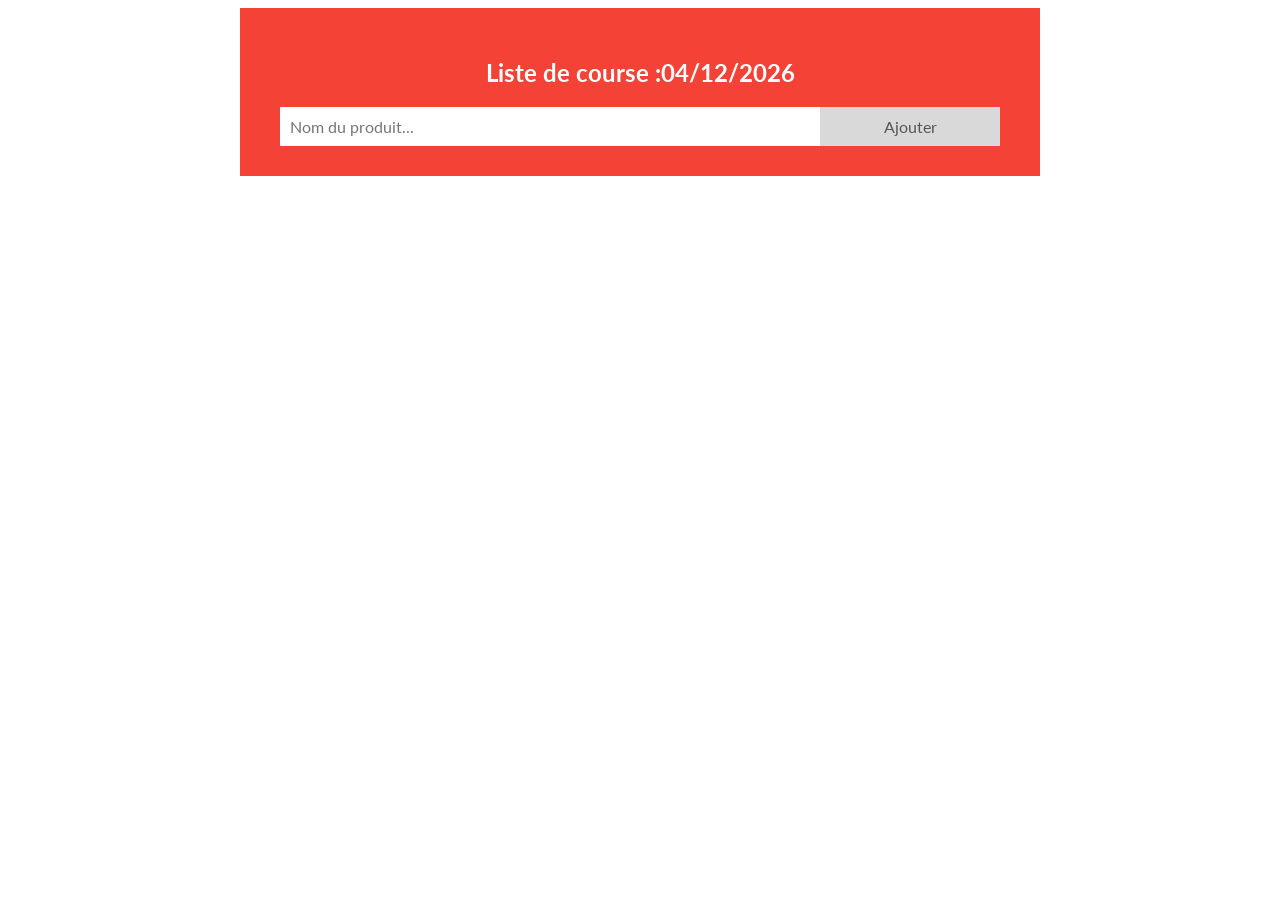
<file: 6_DOM/index.html>
<!DOCTYPE html>
<html lang="en">
<head>
    <meta charset="UTF-8">
    <meta name="viewport" content="width=device-width, initial-scale=1.0">
    <title>Document</title>
    <link href="style.css" rel="stylesheet">
    <script src="monscript.js" defer></script>
    
</head>
<body>
    <main>
  <header>
    <h2>Liste des courses</h2>
    <input type="text" id="myInput" placeholder="Nom du produit...">
    <span class="btn">Ajouter</span>
  </header>

  <ul id="listeCourses">
    
  </ul>
</main>
</body>
</html>
</file>
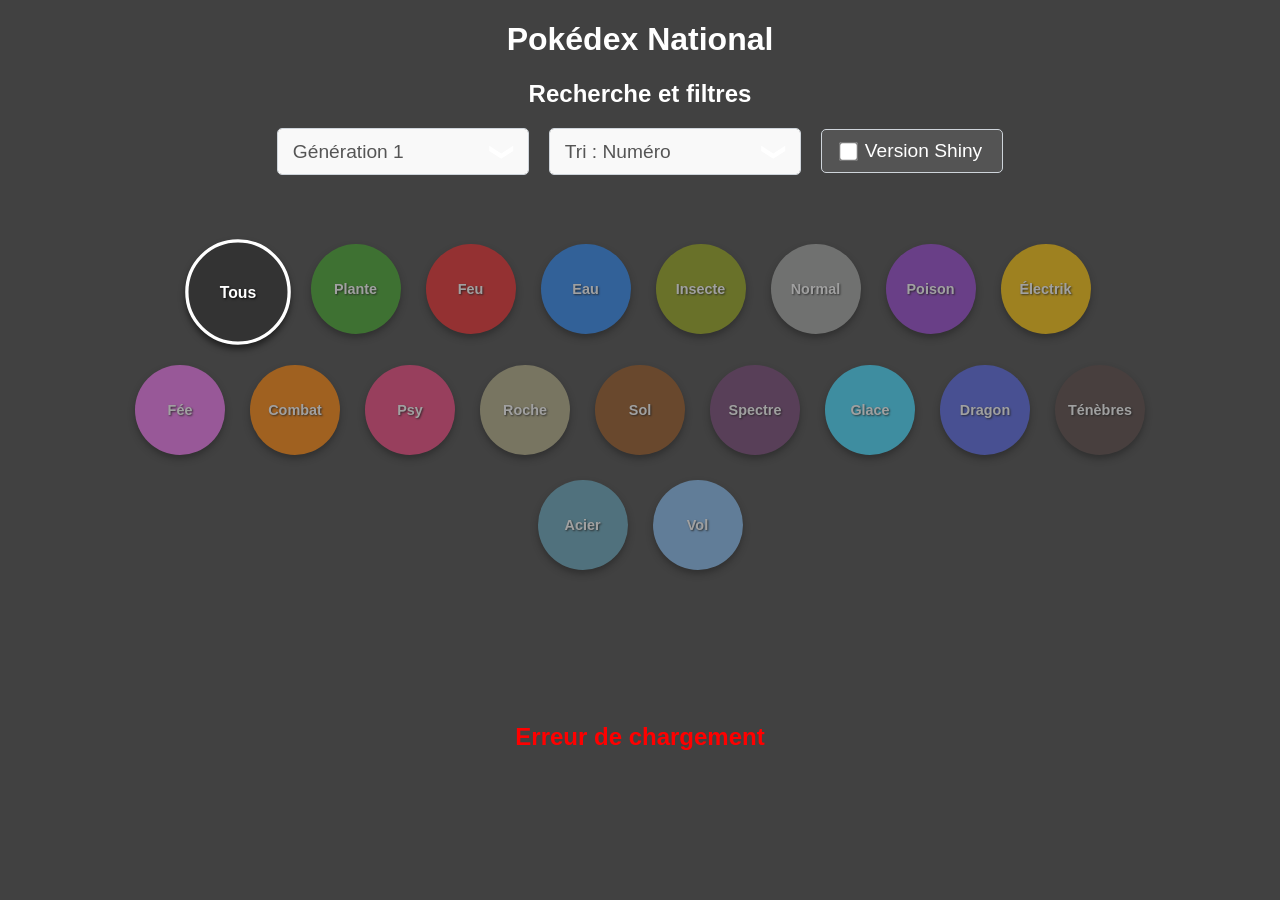
<file: 7_Les_API/index.html>
<!DOCTYPE html>
<html lang="fr">
<head>
  <meta charset="UTF-8">
  <meta http-equiv="X-UA-Compatible" content="IE=edge">
  <meta name="viewport" content="width=device-width, initial-scale=1.0">
  <title>Pokédex</title>
  <link rel="stylesheet" href="./css/normalize.css">
  <link rel="stylesheet" href="./css/style.css">
  <script src="./js/script.js" defer type="module"></script>
</head>
<body>
  <h1>Pokédex National</h1>
  <h2>Recherche et filtres</h2>
  
  <section id="filtre">
    <div class="filters-container">
        <div class="select">
          <select id="generation-select">
            <option value="1">Génération 1</option>
            <option value="2">Génération 2</option>
            <option value="3">Génération 3</option>
            <option value="4">Génération 4</option>
            <option value="5">Génération 5</option>
            <option value="6">Génération 6</option>
            <option value="7">Génération 7</option>
            <option value="8">Génération 8</option>
          </select>
        </div>

        <div class="select">
          <select id="sort-select">
            <option value="id">Tri : Numéro</option>
            <option value="name">Tri : Nom</option>
            <option value="hp">Tri : Points de vie</option>
            <option value="attack">Tri : Attaque</option>
            <option value="type">Tri : Type</option>
          </select>
        </div>

        <div class="shiny-container">
            <input type="checkbox" id="shiny-toggle">
            <label for="shiny-toggle">Version Shiny</label>
        </div>
    </div>
  </section>

  <div id="types"></div>

  <main id="pokemon-container"></main>

</body>
</html>
</file>
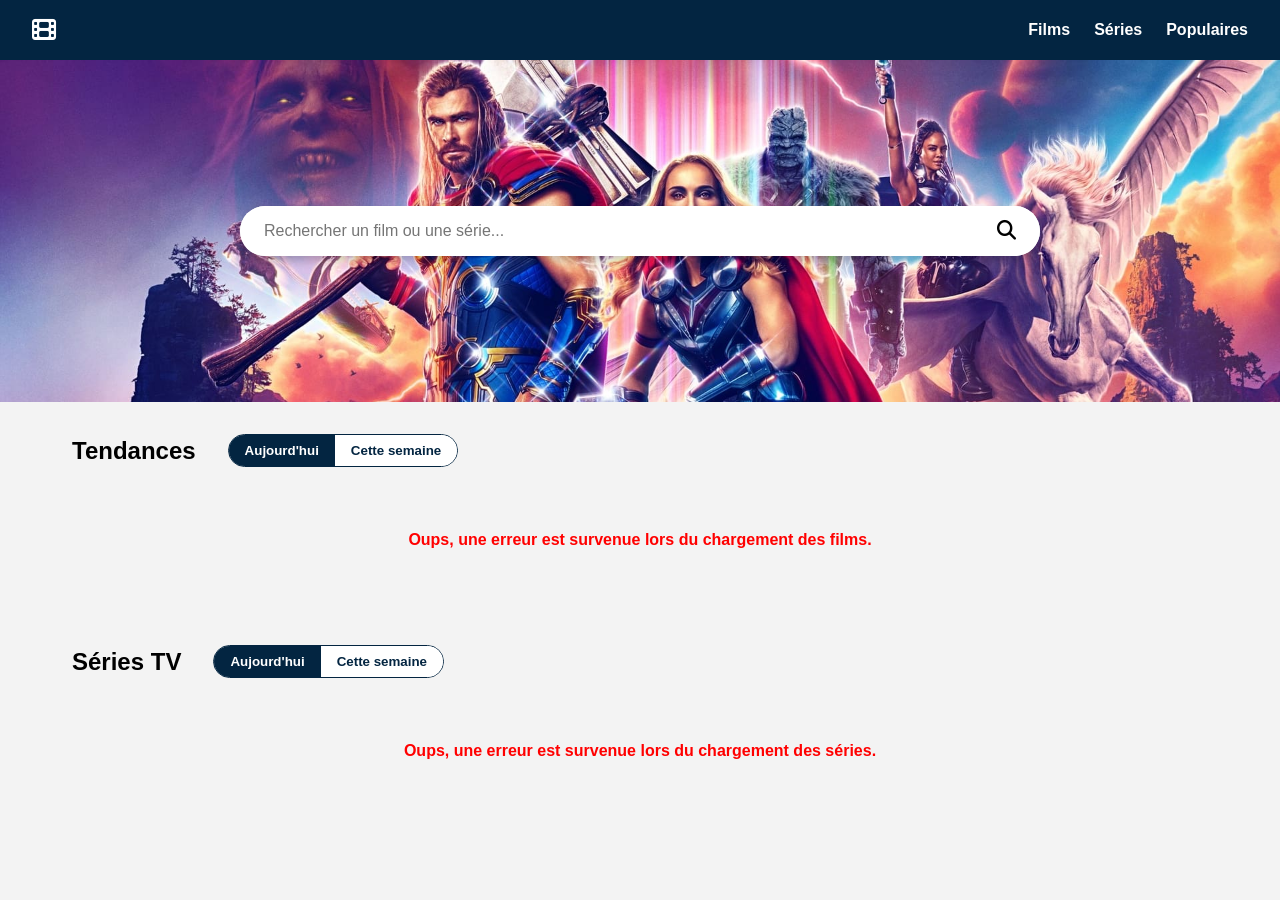
<file: Projet/index.html>
<!DOCTYPE html>
<html lang="fr">
<head>
    <meta charset="UTF-8">
    <meta name="viewport" content="width=device-width, initial-scale=1.0">
    <title>TMDB - Accueil</title>
    <link rel="stylesheet" href="css/style.css">
    <link rel="stylesheet" href="https://cdnjs.cloudflare.com/ajax/libs/font-awesome/6.4.0/css/all.min.css">
</head>
<body>
    <header>
        <nav class="navbar">
            <div class="logo">
                <i class="fa-solid fa-film"></i>
            </div>
            <ul class="nav-links">
                <li><a href="index.html" id="nav-movies">Films</a></li>
                <li><a href="#" id="nav-series">Séries</a></li>
                <li><a href="#" id="nav-popular">Populaires</a></li>
            </ul>
        </nav>
    </header>

    <main>
        <section class="hero">
            <div class="search-container">
                <form id="search-form">
                    <input type="search" id="search-input" placeholder="Rechercher un film ou une série..." required>
                    <button type="submit"><i class="fa-solid fa-magnifying-glass"></i></button>
                </form>
            </div>
        </section>

        <section class="content-section" id="movies-section">
            <div class="section-header">
                <h2>Tendances</h2>
                <div class="toggle-buttons" id="trending-toggles">
                    <button class="active" data-time="day">Aujourd'hui</button>
                    <button data-time="week">Cette semaine</button>
                </div>
            </div>
            <div id="error-message" class="error-hidden"></div>
            <div class="grid-container" id="trending-results">
            </div>
        </section>

        <section class="content-section" id="tv-section">
            <div class="section-header">
                <h2>Séries TV</h2>
                <div class="toggle-buttons" id="tv-toggles">
                    <button class="active" data-time="day">Aujourd'hui</button>
                    <button data-time="week">Cette semaine</button>
                </div>
            </div>
            <div id="tv-error-message" class="error-hidden"></div>
            <div class="grid-container" id="tv-results">
            </div>
        </section>

        <section class="content-section" id="results-section" style="display:none;">
            <div class="section-header">
                <h2 id="results-title">Résultats de la recherche</h2>
            </div>
            <div id="search-error-message" class="error-hidden"></div>
            <div class="grid-container" id="search-results">
            </div>
        </section>

    </main>

    <script src="js/script.js"></script>
</body>
</html>
</file>
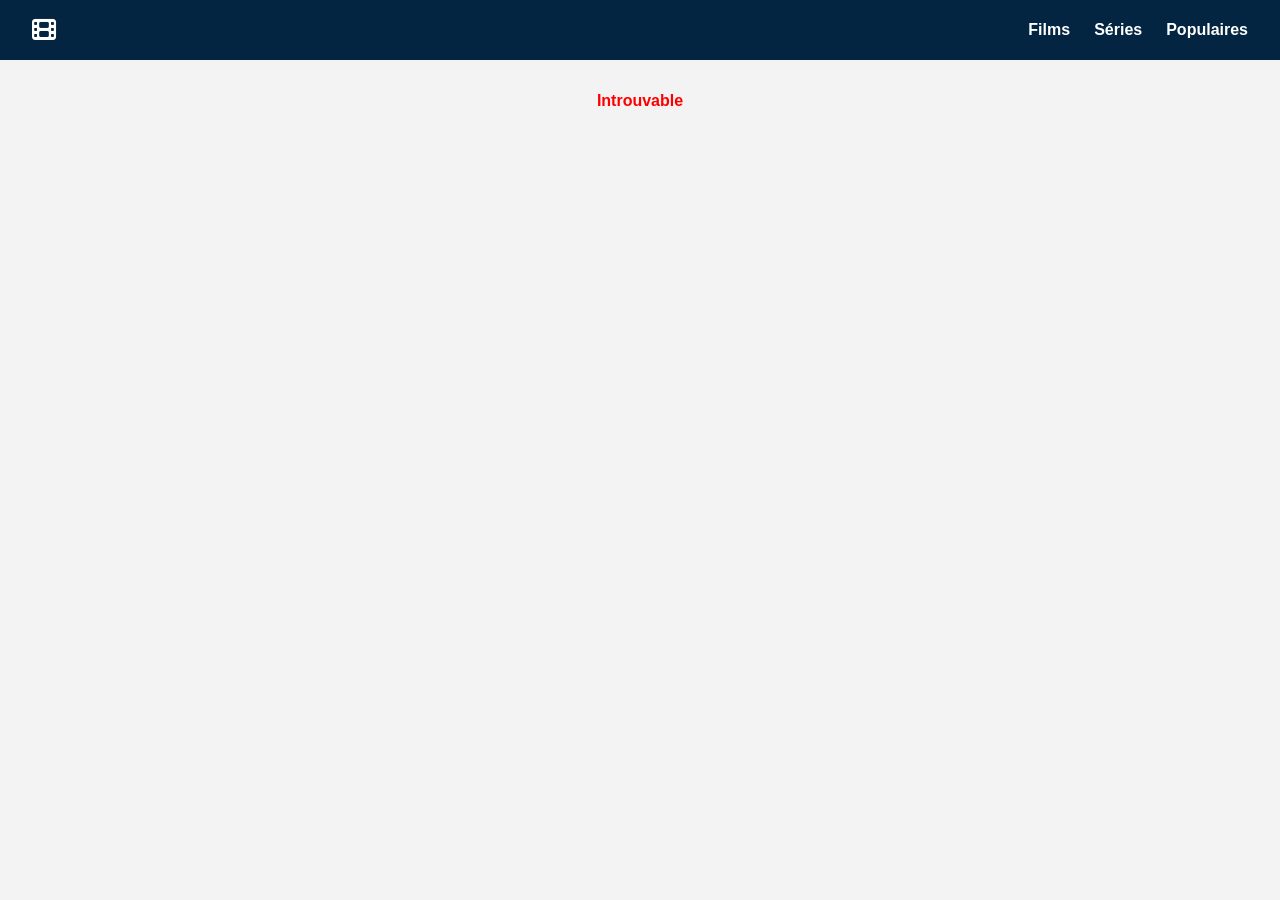
<file: Projet/new_page.html>
<!DOCTYPE html>
<html lang="fr">
<head>
    <meta charset="UTF-8">
    <meta name="viewport" content="width=device-width, initial-scale=1.0">
    <title>TMDB - Détails</title>
    <link rel="stylesheet" href="css/style.css">
    <link rel="stylesheet" href="https://cdnjs.cloudflare.com/ajax/libs/font-awesome/6.4.0/css/all.min.css">
</head>
<body>
    <header>
        <nav class="navbar">
            <div class="logo"><a href="index.html"><i class="fa-solid fa-film"></i></a></div>
            <ul class="nav-links">
                <li><a href="index.html">Films</a></li>
                <li><a href="index.html#tv-section">Séries</a></li>
                <li><a href="index.html#nav-popular">Populaires</a></li>
            </ul>
        </nav>
    </header>

    <main id="details-main">
        <section id="movie-header" class="movie-header">
        </section>

        <section id="cast-section" class="cast-section" style="display:none;">
            <h2>Casting</h2>
            <div class="grid-container cast-grid" id="cast-results">
            </div>
        </section>
    </main>

    <script src="js/script.js"></script>
</body>
</html>
</file>
<file: 6_DOM/style.css>
/* Include the padding and border in an element's total width and height */
@import url('https://fonts.googleapis.com/css2?family=Dancing+Script&family=Lato&display=swap');
* {
  box-sizing: border-box;
  font-family: 'Lato', sans-serif;
}

main{
  max-width:800px;
  margin : 0 auto;
}
/* Remove margins and padding from the list */
ul {
  margin: 0;
  padding: 0;
  
}

/* Style the list items */
ul li {
  cursor: pointer;
  font-family: 'Dancing Script', cursive;
  position: relative;
  padding: 12px 8px 12px 40px;
  background: #eee;
  font-size: 2em;
  transition: 0.2s;
  list-style : none;

  /* make the list items unselectable */
  -webkit-user-select: none;
  -moz-user-select: none;
  -ms-user-select: none;
  user-select: none;
}

/* Set all odd list items to a different color (zebra-stripes) */
ul li:nth-child(odd) {
  background: #f9f9f9;
}

/* Darker background-color on hover */
ul li:hover {
  background: #ddd;
}

/* When clicked on, add a background color and strike out text */
ul li.checked {
  background: #888;
  color: #fff;
  text-decoration: line-through;
}

/* Add a "checked" mark when clicked on */
ul li.checked::before {
  content: '';
  position: absolute;
  border-color: #fff;
  border-style: solid;
  border-width: 0 2px 2px 0;
  top: 10px;
  left: 16px;
  transform: rotate(45deg);
  height: 15px;
  width: 7px;
}

/* Style the close button */
.close {
  position: absolute;
  right: 0;
  top: 0;
  padding: 12px 16px 12px 16px;
}

.close:hover {
  background-color: #f44336;
  color: white;
}

/* Style the header */
header {
  background-color: #f44336;
  padding: 30px 40px;
  color: white;
  text-align: center;
}

/* Clear floats after the header */
header:after {
  content: "";
  display: table;
  clear: both;
}

/* Style the input */
input {
  margin: 0;
  border: none;
  border-radius: 0;
  width: 75%;
  padding: 10px;
  float: left;
  font-size: 16px;
}

/* Style the "Add" button */
.btn {
  padding: 10px;
  width: 25%;
  background: #d9d9d9;
  color: #555;
  float: left;
  text-align: center;
  font-size: 16px;
  cursor: pointer;
  transition: 0.3s;
  border-radius: 0;
  
}

.addBtn:hover {
  background-color: #000000;
}

.itemCheck{
  background-color: lightblue !important;
  text-decoration: line-through;
}
</file>
<file: 7_Les_API/css/style.css>
:root {
  --green: rgba(61, 122, 107, 1);
}

body {
  background-color: #414141;
  color: white;
  font-family: sans-serif;
}

h1, h2 {
  text-align: center;
}

main {
  display: flex;
  flex-direction: row;
  flex-wrap: wrap;
  justify-content: space-around;
  padding: 5%;
}

article {
  width: 350px;
  border-radius: 20px;
  border: 10px solid grey;
  background-color: grey;
  overflow: hidden;
  margin: 10px;
  -webkit-box-shadow: -1px 2px 13px 0px rgba(0, 0, 0, 0.74);
  box-shadow: -1px 2px 13px 0px rgba(0, 0, 0, 0.74);
}

picture {
  display: block;
  background-color: rgba(0, 0, 0, 0.25);
  height: 250px;
  display: flex;
  align-items: center;
  justify-content: center;
}

article img {
  width: 80%;
  margin: auto;
  display: block;
}

figcaption {
  background-color: rgba(255, 255, 255, 0.5);
  position: relative;
  color: black;
  padding-top: 15px;
}

ol {
  list-style: none;
  margin: 0;
  padding: 15px;
}

figure {
  display: flex;
  flex-direction: column;
  margin: 0;
}

.type-container {
  display: flex;
  justify-content: center;
  gap: 10px;
  position: absolute;
  top: -15px;
  width: 100%;
}

.types {
  background-color: #000;
  color: #fff;
  padding: 5px 10px;
  border-radius: 5px;
}

#filtre {
  display: flex;
  flex-direction: column;
  align-items: center;
  justify-content: center;
}

.filters-container {
  display: flex;
  gap: 20px;
  flex-wrap: wrap;
  justify-content: center;
  align-items: center;
}

select {
  appearance: none;
  outline: 0;
  border: 0 !important;
  background: #f9f9f9;
  background-image: none;
  box-shadow: none;
  font-size: 1.2em;
}

.select {
  position: relative;
  width: 250px;
  height: 45px;
  overflow: hidden;
  border-radius: 5px;
  border: 1px solid #ced4da;
}

.select select {
  width: 100%;
  height: 100%;
  margin: 0;
  padding-left: 15px;
  color: #555555;
  cursor: pointer;
}

.select::after {
  content: '\276F';
  position: absolute;
  top: 20%;
  right: 0;
  padding: 0 15px;
  background: white;
  pointer-events: none;
  transform: rotate(90deg);
  font-size: 1.5em;
  background: #f9f9f9;
}

.select:hover::after {
  color: #fa6141;
}

.shiny-container {
  display: flex;
  align-items: center;
  gap: 10px;
  font-size: 1.2em;
  background: rgba(255, 255, 255, 0.1);
  padding: 10px 20px;
  border-radius: 5px;
  cursor: pointer;
  border: 1px solid #ced4da;
}

.shiny-container input {
  transform: scale(1.5);
  cursor: pointer;
}

#types {
  display: flex;
  justify-content: center;
  flex-direction: row;
  flex-wrap: wrap;
  margin: 5% auto;
  width: 80%;
  gap: 15px;
}

#types > div {
  width: 70px;
  height: 70px;
  padding: 10px;
  text-align: center;
  background-color: #fff;
  border-radius: 50%;
  margin: 5px;
  display: flex;
  align-items: center;
  justify-content: center;
  color: white;
  font-weight: bold;
  font-size: 0.9em;
  text-shadow: 1px 1px 2px rgba(0,0,0,0.8);
  transition: transform 0.2s;
  box-shadow: 0px 4px 6px rgba(0,0,0,0.5);
  opacity: 0.5;
}

#types > div:hover {
  transform: scale(1.2);
  cursor: pointer;
}

#types > div.active {
  opacity: 1;
  transform: scale(1.1);
  border: 3px solid white;
}
</file>
<file: Projet/css/style.css>
:root {
    --primary-color: #032541;
    --text-light: #ffffff;
    --text-dark: #000000;
    --bg-gray: #f3f3f3;
}

* {
    margin: 0;
    padding: 0;
    box-sizing: border-box;
    font-family: 'Arial', sans-serif;
}

body {
    background-color: var(--bg-gray);
    overflow-x: hidden;
}

@keyframes fadeIn {
    from { opacity: 0; transform: translateY(20px); }
    to { opacity: 1; transform: translateY(0); }
}

.navbar {
    background-color: var(--primary-color);
    padding: 1rem 2rem;
    display: flex;
    justify-content: space-between;
    align-items: center;

    & .logo {
        color: var(--text-light);
        font-size: 1.5rem;
        
        & a { color: inherit; text-decoration: none; }
    }

    & .nav-links {
        list-style: none;
        display: flex;
        gap: 1.5rem;

        & a {
            color: var(--text-light);
            text-decoration: none;
            font-weight: bold;
            transition: color 0.3s ease;

            &:hover { color: #1cb5e0; }
        }
    }
}

.hero {
    height: 342px;
    background: url('../image/thor.png') center/cover;
    display: flex;
    align-items: center;
    justify-content: center;
    padding: 0 20px;

    & .search-container {
        width: 100%;
        max-width: 800px;

        & form {
            display: flex;
            background: white;
            border-radius: 30px;
            overflow: hidden;
            box-shadow: 0 4px 10px rgba(0,0,0,0.2);

            & input {
                flex: 1;
                padding: 1rem 1.5rem;
                border: none;
                outline: none;
                font-size: 1rem;
            }

            & button {
                padding: 0 1.5rem;
                border: none;
                background: white;
                cursor: pointer;
                font-size: 1.2rem;
            }
        }
    }
}

.content-section {
    padding: 2rem;
    max-width: 1200px;
    margin: 0 auto;

    & .section-header {
        display: flex;
        align-items: center;
        gap: 2rem;
        margin-bottom: 2rem;

        & .toggle-buttons {
            display: flex;
            border: 1px solid var(--primary-color);
            border-radius: 20px;
            overflow: hidden;

            & button {
                padding: 0.5rem 1rem;
                border: none;
                background: white;
                color: var(--primary-color);
                cursor: pointer;
                font-weight: bold;
                transition: all 0.3s ease;

                &.active {
                    background: var(--primary-color);
                    color: white;
                }
            }
        }
    }
}

.grid-container {
    display: grid;
    grid-template-columns: repeat(auto-fill, minmax(180px, 1fr));
    gap: 1.5rem;
    width: 100%;
}

.card {
    background: white;
    border-radius: 8px;
    overflow: hidden;
    box-shadow: 0 4px 6px rgba(0,0,0,0.1);
    cursor: pointer;
    text-decoration: none;
    color: var(--text-dark);
    animation: fadeIn 0.5s ease-out forwards;
    transition: transform 0.3s ease, box-shadow 0.3s ease;
    width: 100%;
    display: flex;
    flex-direction: column;

    &:hover {
        transform: scale(1.05) translateY(-5px);
        box-shadow: 0 15px 30px rgba(0,0,0,0.3);
    }

    & img {
        width: 100%;
        height: 270px;
        object-fit: cover;
    }

    & .card-content {
        padding: 1rem;
        position: relative;
        flex-grow: 1;
        display: flex;
        flex-direction: column;
        justify-content: space-between;

        & .badge {
            position: absolute;
            top: -20px;
            right: 10px;
            background: var(--primary-color);
            color: white;
            border-radius: 50%;
            width: 40px;
            height: 40px;
            display: flex;
            align-items: center;
            justify-content: center;
            font-size: 0.8rem;
            font-weight: bold;
            border: 2px solid white;
        }

        & h3 {
            font-size: 0.9rem;
            margin-bottom: 0.2rem;
            white-space: nowrap;
            overflow: hidden;
            text-overflow: ellipsis;
        }

        & p {
            font-size: 0.8rem;
            color: #666;
        }
    }
}

.movie-header {
    display: flex;
    gap: 2rem;
    padding: 3rem 2rem;
    background-size: cover;
    background-position: center;
    color: white;
    position: relative;
    width: 100%;

    &::before {
        content: '';
        position: absolute;
        inset: 0;
        background: rgba(3, 37, 65, 0.85);
        z-index: 1;
    }

    & > * { z-index: 2; position: relative; }

    & .poster img {
        width: 300px;
        border-radius: 8px;
        box-shadow: 0 0 20px rgba(0,0,0,0.5);
        display: block;
    }

    & .info {
        display: flex;
        flex-direction: column;
        justify-content: center;

        & h1 { font-size: 2.5rem; margin-bottom: 0.5rem; }
        & .meta { font-style: italic; margin-bottom: 1.5rem; opacity: 0.8; }
        & .synopsis-title { font-size: 1.2rem; margin-bottom: 0.5rem; font-weight: bold; }
        & .synopsis { line-height: 1.6; max-width: 800px; }
    }
}

.cast-section {
    padding: 2rem;
    max-width: 1200px;
    margin: 0 auto;

    & h2 { margin-bottom: 1.5rem; }
}

.error-hidden { display: none; }
.error-visible { color: red; font-weight: bold; text-align: center; padding: 2rem; width: 100%; }

@media (max-width: 768px) {
    .movie-header {
        flex-direction: column;
        align-items: center;
        text-align: center;
    }
}
</file>
